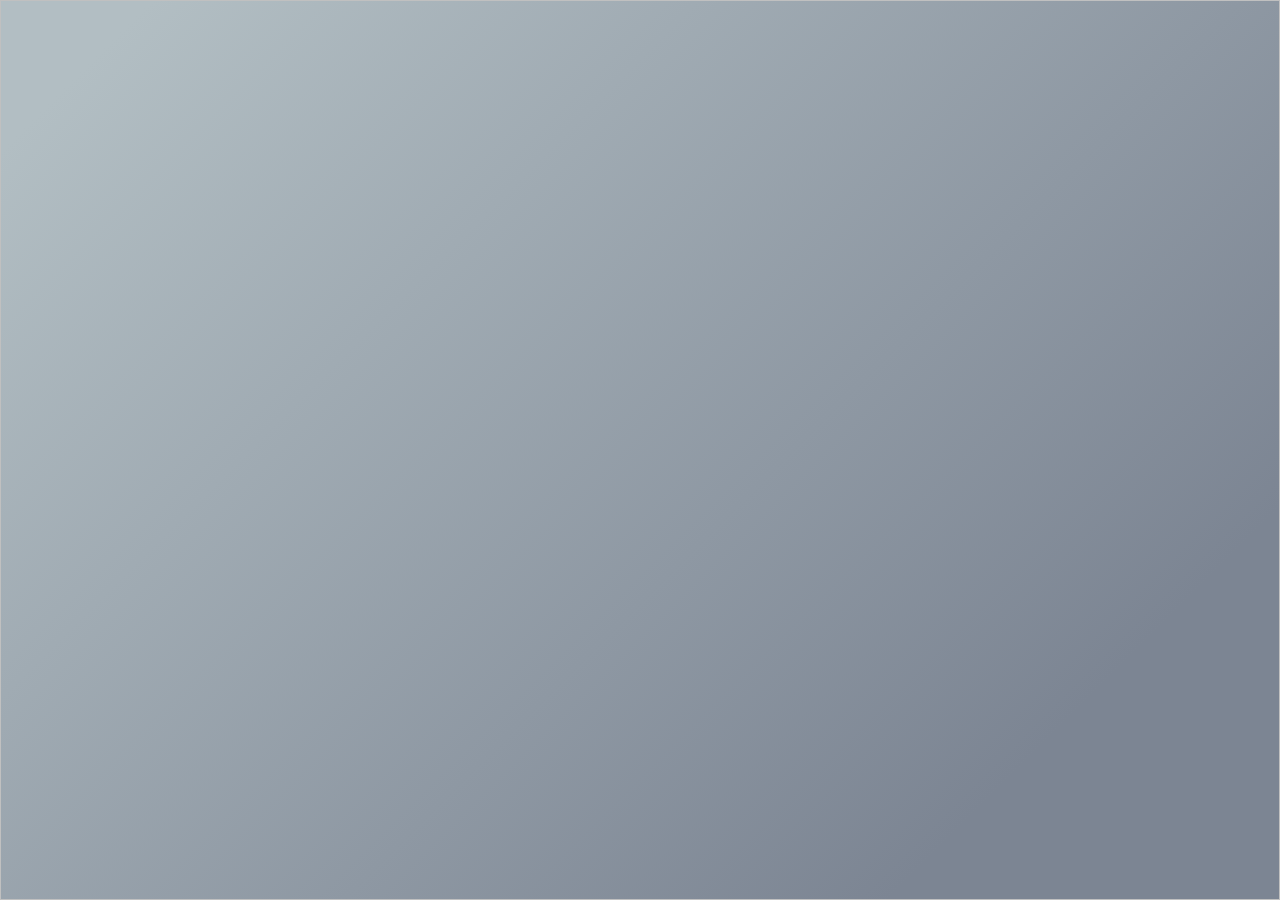
<file: contact.html>
<!DOCTYPE html>
<html lang="en">
<head>
    <meta charset="UTF-8">
    <meta name="viewport" content="width=device-width, initial scale=1.0, maximum-scale=1.0, user-scalable=no">
    <meta http-equiv="X-UA-Compatible" content="ie=edge">
    <!--General Reset-->
    <link rel="stylesheet" type="text/css" href="css/reset.css">
    <link rel="stylesheet" type="text/css" href="css/contact/index.css">
    <link rel="stylesheet" type="text/css" href="css/contact/form.css">

    <!--Font Awesome-->
    <link rel="stylesheet" href="https://use.fontawesome.com/releases/v5.7.1/css/all.css">

   <title>YourDopeTherapy</title>
</head>
<body>

    <img id="bg" draggable="false" onmousedown="return false;"></div>
    <div id="ydt-header">YourDopeTherapy</div>
    <div id="ydt-copy">YourDopeTherapy</div>
    <div id="line1"></div>
    <form id="contact-f" method="POST" action="sended.html.php">
        <!--min maxlength removed and required for this time-->
        <input id="name" type="text" placeholder="NAME" autocomplete="off"
       />
        <input id="email" type="email" placeholder="EMAIL"autocomplete="off"
        />
        <textarea id="textarea" placeholder="Type anything you want from me!"></textarea>
        <input id="submit" type="submit" value="SUBMIT"/>
    </form>

</body>
<script type="text/javascript" src="js/jquery.js"></script>
<script type="text/javascript" src="js/contact/form.js"></script>

</html>
</file>
<file: css/contact/index.css>
html {
    overflow-x:hidden;
    overflow-y:hidden;
}
#body {
    margin:0;
    padding:0;
}

#bg {
    position:absolute;
    z-index:-1;
    width:100vw;
    height:100vh;
    background: rgb(178,190,195); /* Old browsers */
    background: -moz-linear-gradient(-45deg, rgba(178,190,195,1) 7%, rgba(124,133,147,1) 82%); /* FF3.6-15 */
    background: -webkit-linear-gradient(-45deg, rgba(178,190,195,1) 7%,rgba(124,133,147,1) 82%); /* Chrome10-25,Safari5.1-6 */
    background: linear-gradient(135deg, rgba(178,190,195,1) 7%,rgba(124,133,147,1) 82%); /* W3C, IE10+, FF16+, Chrome26+, Opera12+, Safari7+ */
    filter: progid:DXImageTransform.Microsoft.gradient( startColorstr='#b2bec3', endColorstr='#7c8593',GradientType=1 );
}

@import url('https://fonts.googleapis.com/css?family=Raleway');
#ydt-header {
    position:absolute;
    top:14%;
    left:-50%;
    transform:translate(50%,-14%);
    font-family: 'Raleway', sans-serif;
    font-size:35px;
    letter-spacing:4px;
    font-weight:800;
    color:#fff;
    pointer-events:none;
    user-select:none;-webkit-user-select:none;-moz-user-select:none;-o-user-select:none;-ms-user-select:none;
    animation:joinhe1 .7s forwards;
    -webkit-animation:joinhe1 .7s forwards;
    -moz-animation:joinhe1 .7s forwards;
    -ms-animation:joinhe1 .7s forwards;
    -o-animation:joinhe1 .7s forwards;
}

@keyframes joinhe1 {
    0%{left:-50%;transform:translate(-50%,-18%)rotateX(0deg);}
    100%{left:50%;transform:translate(-50%,-18%)rotateX(360deg);}
}
@-webkit-keyframes joinhe1 {
    0%{left:-50%;transform:translate(-50%,-18%)rotateX(0deg);}
    100%{left:50%;transform:translate(-50%,-18%)rotateX(360deg);}
}
@-moz-keyframes joinhe1 {
    0%{left:-50%;transform:translate(-50%,-18%)rotateX(0deg);}
    100%{left:50%;transform:translate(-50%,-18%)rotateX(360deg);}
}
@-ms-keyframes joinhe1 {
    0%{left:-50%;transform:translate(-50%,-18%)rotateX(0deg);}
    100%{left:50%;transform:translate(-50%,-18%)rotateX(360deg);}
}
@-o-keyframes joinhe1 {
    0%{left:-50%;transform:translate(-50%,-18%)rotateX(0deg);}
    100%{left:50%;transform:translate(-50%,-18%)rotateX(360deg);}
}

#ydt-copy {
    position:absolute;
    top:14%;
    right:-50%;
    transform:translate(-50%,-14%)rotateX(75deg);
    font-family: 'Raleway', sans-serif;
    font-size:35px;
    letter-spacing:4px;
    font-weight:800;
    pointer-events:none;
    user-select:none;-webkit-user-select:none;-moz-user-select:none;-o-user-select:none;-ms-user-select:none;
    animation:joinhe2 .7s forwards;
    -webkit-animation:joinhe2 .7s forwards;
    -moz-animation:joinhe2 .7s forwards;
    -ms-animation:joinhe2 .7s forwards;
    -o-animation:joinhe2 .7s forwards;
}

@keyframes joinhe2 {
    0%{right:-50%;transform:translate(50%,-14%)rotateX(0deg);}
    100%{right:50%;transform:translate(50%,-14%)rotateX(360deg);}
}
@-webkit-keyframes joinhe2 {
    0%{right:-50%;transform:translate(50%,-14%)rotateX(0deg);}
    100%{right:50%;transform:translate(50%,-14%)rotateX(360deg);}
}
@-moz-keyframes joinhe2 {
    0%{right:-50%;transform:translate(50%,-14%)rotateX(0deg);}
    100%{right:50%;transform:translate(50%,-14%)rotateX(360deg);}
}
@-ms-keyframes joinhe2 {
    0%{right:-50%;transform:translate(50%,-14%)rotateX(0deg);}
    100%{right:50%;transform:translate(50%,-14%)rotateX(360deg);}
}
@-o-keyframes joinhe2 {
    0%{right:-50%;transform:translate(50%,-14%)rotateX(0deg);}
    100%{right:50%;transform:translate(50%,-14%)rotateX(360deg);}
}

#line1 {
    position:absolute;
    top:20%;
    left:50%;
    transform:translate(-50%,-20%);
    width:0px;
    border-bottom:2px #000 solid;
    animation-delay:.7s!important;
    animation:linejoin 1s forwards;
    -webkit-animation-delay:.7s!important;
    -webkit-animation:linejoin 1s forwards;
    -moz-animation-delay:.7s!important;
    -moz-animation:linejoin 1s forwards;
    -ms-animation-delay:.7s!important;
    -ms-animation:linejoin 1s forwards;
    -o-animation-delay:.7s!important;
    -o-animation:linejoin 1s forwards;
}

@keyframes linejoin {
    0%{width:0px;}
    100%{width:300px;}
}
@-webkit-keyframes linejoin {
    0%{width:0px;}
    100%{width:300px;}
}
@-moz-keyframes linejoin {
    0%{width:0px;}
    100%{width:300px;}
}
@-ms-keyframes linejoin {
    0%{width:0px;}
    100%{width:300px;}
}
@-o-keyframes linejoin {
    0%{width:0px;}
    100%{width:300px;}
}
</file>
<file: css/contact/form.css>
#contact-f {
    margin:0;
    padding:0;
    opacity:0;
    animation-delay:1.7s!important;
    animation:formjoin 1s forwards;
    -webkit-animation-delay:1.7s!important;
    -webkit-animation:formjoin 1s forwards;
    -moz-animation-delay:1.7s!important;
    -moz-animation:formjoin 1s forwards;
    -ms-animation-delay:1.7s!important;
    -ms-animation:formjoin 1s forwards;
    -o-animation-delay:1.7s!important;
    -o-animation:formjoin 1s forwards;
}

@keyframes formjoin {
    0%{opacity:0;}
    100%{opacity:1;}
}
@-webkit-keyframes formjoin {
    0%{opacity:0;}
    100%{opacity:1;}
}
@-moz-keyframes formjoin {
    0%{opacity:0;}
    100%{opacity:1;}
}
@-ms-keyframes formjoin {
    0%{opacity:0;}
    100%{opacity:1;}
}
@-o-keyframes formjoin {
    0%{opacity:0;}
    100%{opacity:1;}
}

#contact-f.leave {
    margin-top:-40px;
    opacity:0;
}

/*General input*/
#name,#email {
    position:absolute;
    border:0px transparent solid;
    border-bottom:2px rgba(231, 231, 231,.8) solid;
    background:transparent!important;
    padding-bottom:5px;
    color:#fff;
}

#name {
    top:40%;
    left:30%;
    transform:translate(-30%,-40%);
    font-size:24px;
    letter-spacing:2.5px;
    transition-duration:.2s;
}

/*general clicked*/
#name.clicked,#email.clicked {
    transition-duration:.2s;
    padding-bottom:1px;
    color:#000;
    border-bottom:2px rgba(8, 8, 8, 0.8) solid;
}

/*email*/
#email {
    top:40%;
    right:30%;
    transform:translate(30%,-40%);
    font-size:24px;
    letter-spacing:2.5px;
    transition-duration:.2s;
}

@import url('https://fonts.googleapis.com/css?family=Montserrat');

/*textarea*/
#textarea {
    position:absolute;
    top:70%;
    left:50%;
    transform:translate(-50%,-70%);
    width:650px;
    height:150px;
    background-color:transparent;
    border:0px transparent;
    border-top:4px rgba(231, 231, 231,.8) solid;
    border-bottom:4px rgba(231, 231, 231,.8) solid;    
    padding:50px 0px 0px 50px;
    font-size:18px;
    font-family: 'Montserrat', sans-serif;
    letter-spacing:2.5px;
    border-radius:4px;
}

#textarea.clicked {
    transition-duration:.2s;
    color:#000;
    border-top:4px rgba(8, 8, 8, 0.8) solid;
    border-bottom:4px rgba(8, 8, 8, 0.8) solid;
}

#submit {
    position:absolute;
    top:90%;
    left:50%;
    transform:translate(-50%,-90%);
    font-size:20px;
    color:rgb(30, 30, 31);
    font-family: 'Montserrat', sans-serif;
    background:transparent;
    letter-spacing:5.5px;
    border:none;
    background: rgb(204,204,204); /* Old browsers */
    background: -moz-linear-gradient(45deg, rgba(204,204,204,1) 0%, rgba(255,255,255,1) 100%); /* FF3.6-15 */
    background: -webkit-linear-gradient(45deg, rgba(204,204,204,1) 0%,rgba(255,255,255,1) 100%); /* Chrome10-25,Safari5.1-6 */
    background: linear-gradient(45deg, rgba(204,204,204,1) 0%,rgba(255,255,255,1) 100%); /* W3C, IE10+, FF16+, Chrome26+, Opera12+, Safari7+ */
    filter: progid:DXImageTransform.Microsoft.gradient( startColorstr='#cccccc', endColorstr='#ffffff',GradientType=1 );
    padding:4px 25px 4px 25px;
    transition-duration:.4s;
}

#submit:hover {
    cursor:pointer;
    transition-duration:.4s;
    background: rgb(32, 32, 32); /* Old browsers */
    color:#fff;
    padding:4px 30px 4px 30px;
    letter-spacing:2.5px;
}
</file>
